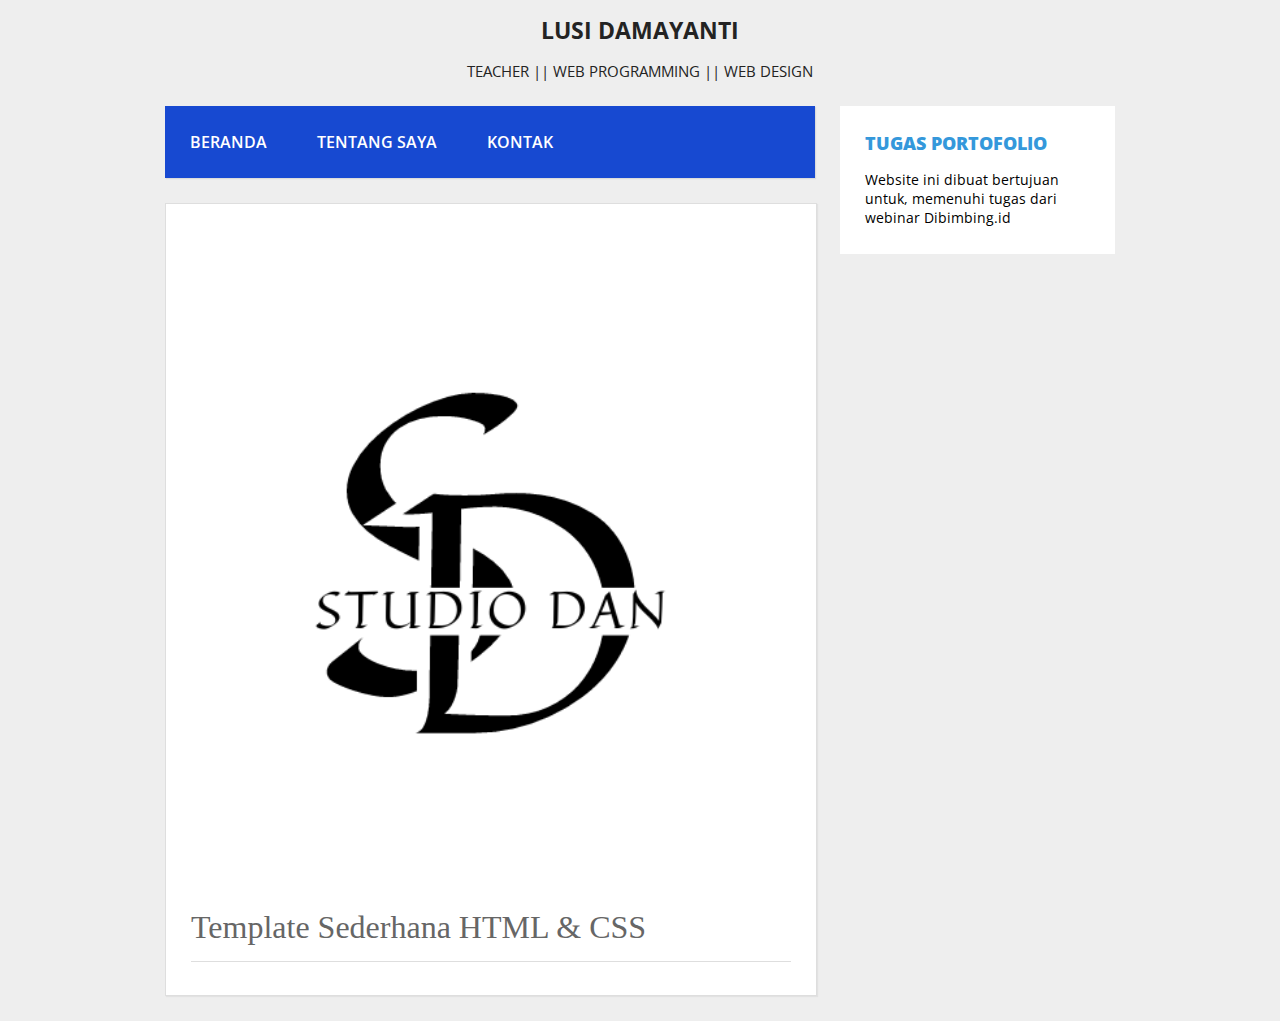
<file: index.html>
<!DOCTYPE html>
<html>
<head>
	<title>LUSI DAMAYANTI</title>
	<link rel="stylesheet" type="text/css" href="style.css">
</head>
<body>
	
	<!-- bagian header template -->
	<header>
		<h1 class="judul">LUSI DAMAYANTI</h1>
		<p class="deskripsi">TEACHER || WEB PROGRAMMING || WEB DESIGN</p>
	</header>
	<!-- akhir bagian header template -->
	
	<div class="wrap">
		<!-- bagian menu		 -->
		<nav class="menu">
			<ul>
				<li>
					<a href="index.html">Beranda</a>
				</li>
				<li>
					<a href="profil.html">Tentang Saya</a>
				</li>
				<li>
					<a href="kontak.html">Kontak</a>
				</li>
			</ul>
		</nav>
		<!-- akhir bagian menu -->
 
		<!-- bagian sidebar website -->
		<aside class="sidebar">
			<div class="widget">
				<h2>Tugas Portofolio</h2>
				<p>Website ini dibuat bertujuan untuk, memenuhi tugas dari webinar Dibimbing.id</p>
			</div>
			
		</aside>
		<!-- akhir bagian sidebar website -->
 
		<!-- bagian konten Blog -->
		<div class="blog">
			<div class="conteudo">
				<div class="post-info">
					
				</div>
				<img src="Black Brown Elegant Boutique Round Monogram Typography Logo.png">
				<h1> Template Sederhana HTML & CSS </h1>
				<hr>
				
			</div>
			
		<!-- akhir bagian konten Blog -->
	</div>
 
</body>
</html>
</file>
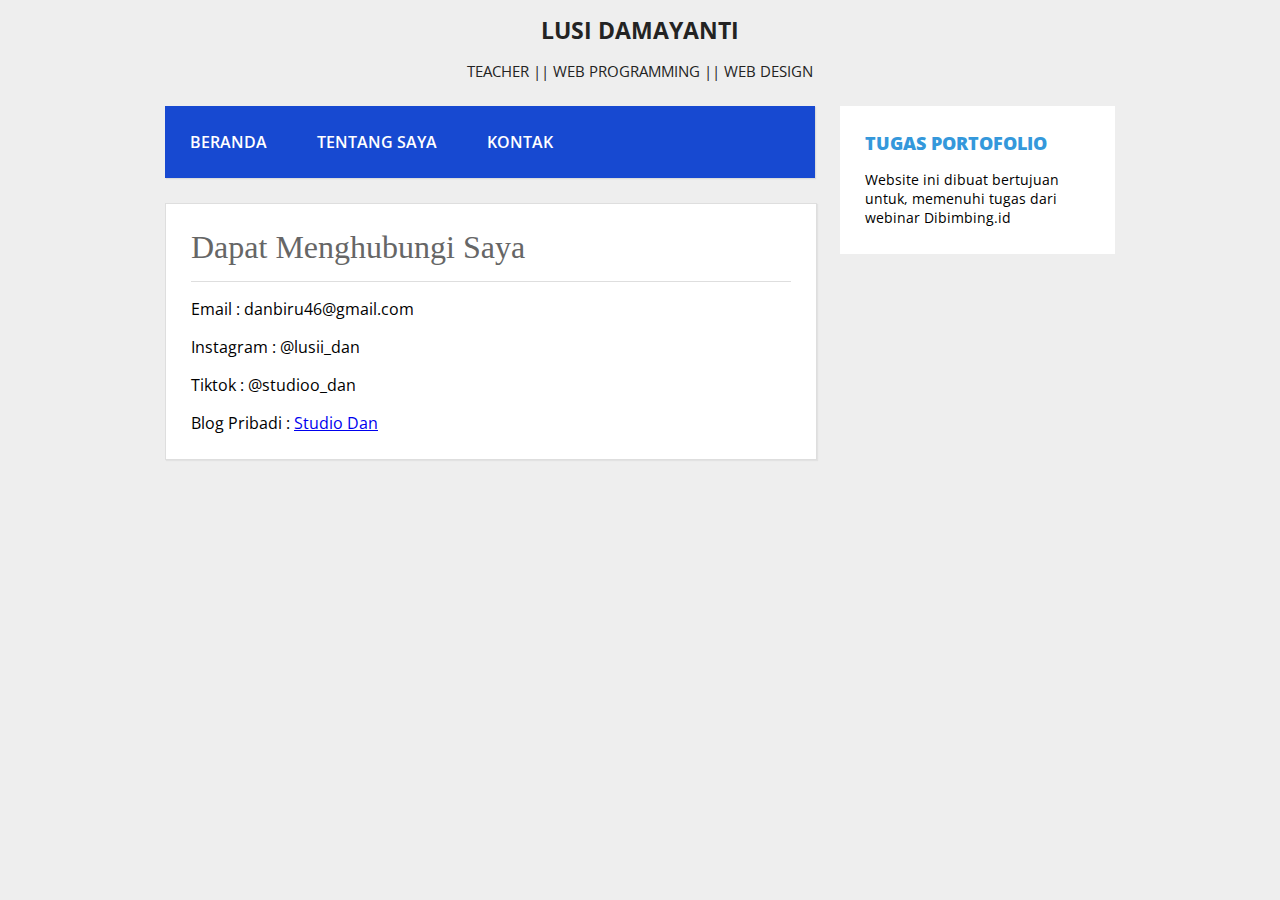
<file: kontak.html>
<!DOCTYPE html>
<html>
<head>
	<title>LUSI DAMAYANTI</title>
	<link rel="stylesheet" type="text/css" href="style.css">
</head>
<body>
	
	<!-- bagian header template -->
	<header>
		<h1 class="judul">LUSI DAMAYANTI</h1>
		<p class="deskripsi">TEACHER || WEB PROGRAMMING || WEB DESIGN</p>
	</header>
	<!-- akhir bagian header template -->
	
	<div class="wrap">
		<!-- bagian menu		 -->
		<nav class="menu">
			<ul>
				<li>
					<a href="index.html">Beranda</a>
				</li>
				<li>
					<a href="profil.html">Tentang Saya</a>
				</li>
				<li>
					<a href="#">Kontak</a>
				</li>
			</ul>
		</nav>
		<!-- akhir bagian menu -->
 
		<!-- bagian sidebar website -->
		<aside class="sidebar">
			<div class="widget">
				<h2>Tugas Portofolio</h2>
			<p>Website ini dibuat bertujuan untuk, memenuhi tugas dari webinar Dibimbing.id</p>
			</div>
			
		</aside>
		<!-- akhir bagian sidebar website -->
 
		<!-- bagian konten Blog -->
		<div class="blog">
			<div class="conteudo">
				<div class="post-info">
					
				</div>
				
				<h1> Dapat Menghubungi Saya</h1>
				<hr>
				<p>
                    Email : danbiru46@gmail.com
				</p>
                <p>
                    Instagram : @lusii_dan
				</p>

                <p>
                    Tiktok : @studioo_dan
				</p>

                <p>
                    Blog Pribadi : <a href="https://studioodan.blogspot.com/" target="_blank">Studio Dan</a>

				</p>
			</div>
			
		<!-- akhir bagian konten Blog -->
	</div>
 
</body>
</html>
</file>
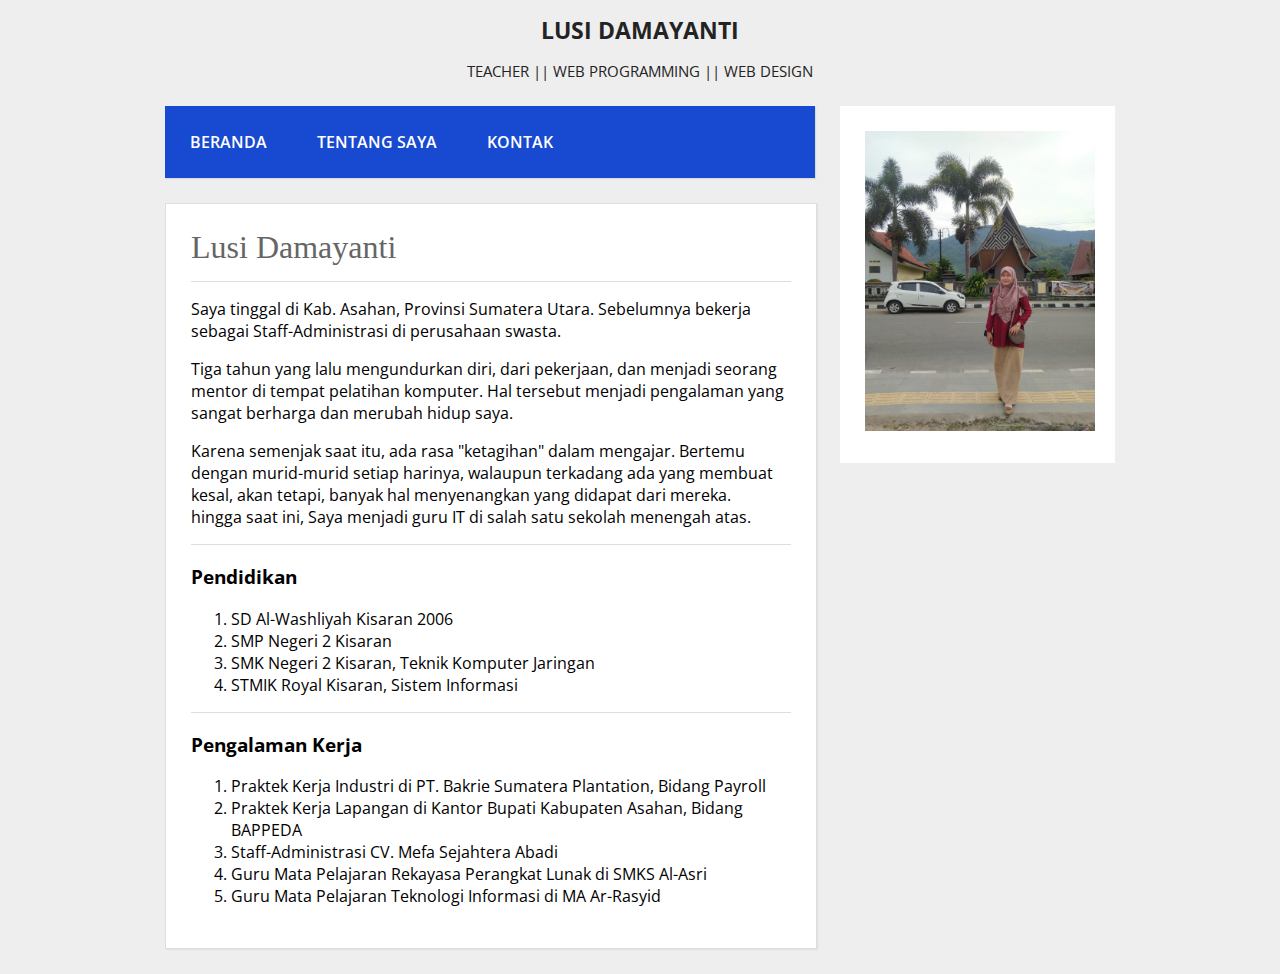
<file: profil.html>
<!DOCTYPE html>
<html>
<head>
	<title>LUSI DAMAYANTI</title>
	<link rel="stylesheet" type="text/css" href="style.css">
</head>
<body>
	
	<!-- bagian header template -->
	<header>
		<h1 class="judul">LUSI DAMAYANTI</h1>
		<p class="deskripsi">TEACHER || WEB PROGRAMMING || WEB DESIGN</p>
	</header>
	<!-- akhir bagian header template -->
	
	<div class="wrap">
		<!-- bagian menu		 -->
		<nav class="menu">
			<ul>
				<li>
					<a href="index.html">Beranda</a>
				</li>
				<li>
					<a href="profil.html">Tentang Saya</a>
				</li>
				<li>
					<a href="kontak.html">Kontak</a>
				</li>
			</ul>
		</nav>
		<!-- akhir bagian menu -->
 
		<!-- bagian sidebar website -->
		<aside class="sidebar">
            

            <div class="widget">
				<img src="p.jpeg" width="230px" height="300px">
				
			</div>
			
		</aside>
		<!-- akhir bagian sidebar website -->
 
		<!-- bagian konten Blog -->
		<div class="blog">
			<div class="conteudo">
				<div class="post-info">
					
				</div>
                
				<h1> Lusi Damayanti </h1>
				<hr>
				<p>
				Saya tinggal di Kab. Asahan, Provinsi Sumatera Utara. Sebelumnya bekerja sebagai Staff-Administrasi di perusahaan swasta.
				</p>
                <p>
                Tiga tahun yang lalu mengundurkan diri, dari pekerjaan, dan menjadi seorang mentor di tempat pelatihan komputer. 
                Hal tersebut menjadi pengalaman yang sangat berharga dan merubah hidup saya.
                </p>
               <p>
                Karena semenjak saat itu, ada rasa "ketagihan" dalam mengajar. Bertemu dengan murid-murid setiap harinya, walaupun terkadang
                ada yang membuat kesal, akan tetapi, banyak hal menyenangkan yang didapat dari mereka.
                <br/>hingga saat ini, Saya menjadi guru IT di salah satu sekolah menengah atas.
                </p>
                <hr/>
                <h3>Pendidikan</h3>
                <p><ol>
                    <li>SD Al-Washliyah Kisaran 2006</li>
                    <li>SMP Negeri 2 Kisaran</li>
                    <li>SMK Negeri 2 Kisaran, Teknik Komputer Jaringan</li>
                    <li>STMIK Royal Kisaran, Sistem Informasi</li>
                </ol></p>

                <hr/>
                <h3>Pengalaman Kerja</h3>
                <p><ol>
                    <li>Praktek Kerja Industri di PT. Bakrie Sumatera Plantation, Bidang Payroll</li>
                    <li>Praktek Kerja Lapangan di Kantor Bupati Kabupaten Asahan, Bidang BAPPEDA</li>
                    <li>Staff-Administrasi CV. Mefa Sejahtera Abadi</li>
                    <li>Guru Mata Pelajaran Rekayasa Perangkat Lunak di SMKS Al-Asri</li>
                    <li>Guru Mata Pelajaran Teknologi Informasi di MA Ar-Rasyid</li>
                </ol></p>
			</div>
			
		<!-- akhir bagian konten Blog -->
	</div>
 
</body>
</html>
</file>
<file: style.css>
@import url(http://fonts.googleapis.com/css?family=Open+Sans:400,800,700,600,300);
 
body {
	background: #eee;
	margin:0;
	font-family: 'Open Sans', sans-serif;
}
 
hr {
	border:0;
	background:#dedede;
	height:1px;
}		
 
header{
	text-align: center;
	color: #232323;
}
 
header .judul{
	font-size: 17pt;
}
 
header .deskripsi{
	font-size: 11pt;
}
 
.wrap {
	width: 950px;
	margin:25px auto;
}
 
nav.menu ul {
	overflow:hidden;
	color:#fff;
	list-style: none;
	float:left;
	padding:0;
	width: 650px;
	margin:0 0 0;
	background: #1749d1;
	-webkit-box-shadow: 1px 1px 1px 0px rgba(204,204,204,0.55);
	-moz-box-shadow: 1px 1px 1px 0px rgba(204,204,204,0.55);
	box-shadow: 1px 1px 1px 0px rgba(204,204,204,0.55);
}
 
nav.menu ul li {
	margin:0;
	float:left;
}
 
nav.menu ul a {
	padding:25px;
	display:block;
	font-weight:600;
	font-size: 16px;
	color:#fff;
	text-transform: uppercase;
	transition: all 0.5s ease;
	text-decoration: none;
}
 
nav.menu ul a:hover {
	text-decoration: underline;
	background:#16a085;
}
 
.sidebar {
	float:right;
	width:275px;
}
 
.sidebar .widget {
	padding:25px;
	margin:0 0 25px;
	background:#fff;
	border-bottom: 2px solid #fff;
	transition: all 0.5s ease;
}
 
.sidebar .widget:hover {
	border-bottom: 2px solid #3498db;
}
 
.sidebar .widget h2 {
	padding:0;
	margin:0 0 15px;
	color:#3498db;
	font-size: 18px;
	font-weight:800;
	text-transform: uppercase;
}
 
.sidebar .widget p {
	font-size: 14px;
}
 
.sidebar .widget p:last-child {
	margin:0;
}
 
.blog {
	float:left;
}
 
.conteudo {
	width:600px;
	padding:25px;
	margin:25px auto;
	background: #fff;
	border:1px solid #dedede;
	-webkit-box-shadow: 1px 1px 1px 0px rgba(204,204,204,0.35);
	-moz-box-shadow: 1px 1px 1px 0px rgba(204,204,204,0.35);
	box-shadow: 1px 1px 1px 0px rgba(204,204,204,0.35);
}
 
.conteudo img {
	min-width: 650px;
	margin:0 0 25px -25px;
	max-width: 650px;
}
 
.conteudo h1 {
	padding:0;
	margin:0 0 15px;
	font-weight: normal;
	color: #666;
	font-family: Georgia;
}
 
.conteudo p:last-child {
	margin: 0;
}
 
.conteudo .continue-lendo {
	color:#000;
	transition: all 0.5s ease;
	text-decoration: none;
	font-weight: 700; 
}
 
.conteudo .continue-lendo:hover {
	margin-left:10px;
}
 
.post-info {
	float: right;
	font-size: 12px;
	margin: -10px 0 15px;
	text-transform: uppercase;
}
 
@media screen and (max-width: 960px) {
 
	.header {
		position:inherit;
	}
 
	.wrap {
		width: 90%;
		margin:25px auto;
	}
	.sidebar {
		width:100%;
		margin:25px 0 0;
		float:right;
	}
 
	.sidebar .widget {
		padding:5%;
	}
 
	nav.menu ul {
		width: 100%;
	}
 
	nav.menu ul {
		float:inherit;
	}
 
	nav.menu ul li {
		float:inherit;
		margin:0;
	}
 
	nav.menu ul a {
		padding:15px;
		font-size: 16px;
		border-top:1px solid #1abf9f;
		border-bottom:1px solid #16a085;
	}
 
	.blog {
		width:90%;
	}
 
	.conteudo {
		float:inherit;
		margin:0 auto 25px;
		width:101%;
		border:1px solid #dedede;
		padding:5%;  
		background: #fff;
	}
 
	.conteudo img {
		max-width: 110%;
		margin:0 0 25px -5%;
		min-width: 110%;
	}
 
	.conteudo .continue-lendo:hover {
		margin-left:0;
	}
 
 
}
 
@media screen and (max-width: 460px) {
 
	nav.menu ul a {
		padding:15px;
		font-size: 14px;
	}
 
	.sidebar {
		display:none
	}
	.post-info {
		display:none;
	}
 
	.conteudo {
		margin:25px auto;
	}
 
	.conteudo img {
		margin:-5% 0 25px -5%;
	}			
}
</file>
